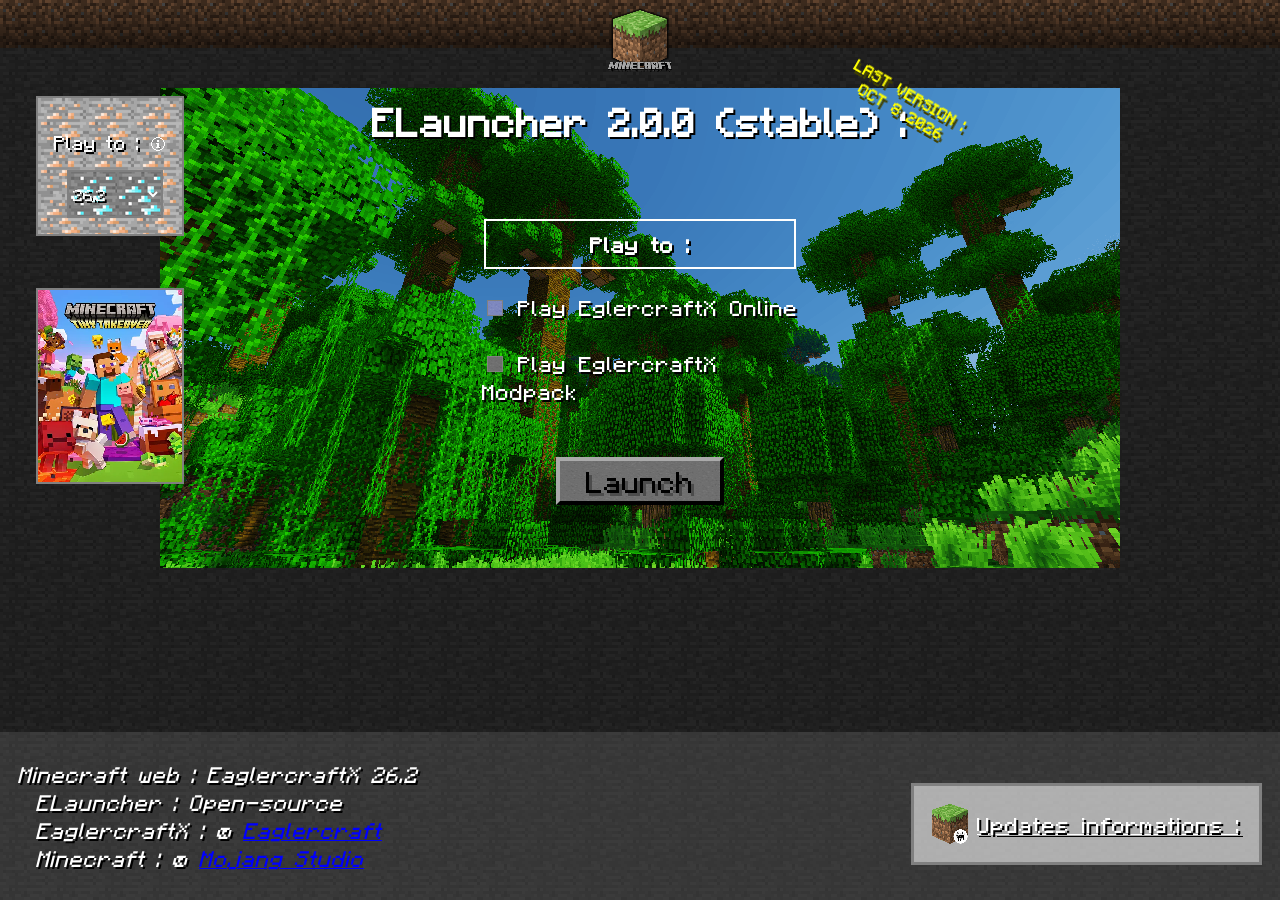
<file: index.html>
<!DOCTYPE html>
<html lang="en">
	<head>
    	<meta charset="UTF-8"/>
    	<meta name="viewport" content="width=device-width, initial-scale=1.0"/>
    	<link rel="shortcut icon" href="favicon.png" type="image/x-icon"/>
    	<link rel="stylesheet" href="styles/style.css" media="screen and (width <= 3500px)" id="s1"/>
		<link rel="stylesheet" href="styles/4k.css" media="screen and (width >= 3500px)" id="s2"/>
    	<link rel="stylesheet"href="styles/button.css"/>
    	<title>ELauncher 2.0.0 :</title>
	</head>
    <style>
        option{
            padding:1em;
        }
    </style>
	<body id="body">
		<div id="dirt"></div>
	
		<div id="select">
			<p>Play to : <span class="help" onclick="window.location.href='help/index.html#mc_version'">&#x1F6C8;</span></p>
			<select style="margin-left:1em;"  onchange="versionfunc(this.value)">
			   		<option value="26.2">26.2 </option>
                    <option value="1.12.2">1.12.2</option>
    				<option value="1.8.8">1.8.8</option>
    				<option value="1.7.3">1.7.3</option>
    				<option value="1.5.2">1.5.2</option>
                    <option value="1.3">1.3</option>
    				<option value="0.4.1">0.4.1</option>
                    <option value="Indev">Indev</option>
			</select>
		</div>
	
    	<center id="title">
        	<img id="mc" src="medias/images/minecraft.jpg" alt="Minecraft logo" onclick="window.location.href='https://www.minecraft.net/fr-fr'">
        	<h1>ELauncher 2.0.0 (stable) :<sup>LAST VERSION :<br>OCT 8 2026</sup></h1>
    	</center>
    	<center>
        <div id="launch"><br>
            <legend><h4><p style="border:2px solid;padding:0.5em;weidth:1em;">Play to :</p></h4></legend>
                <form id="optns">
                	<input type="radio" id="offline" name="choice" onclick="change(0)" checked/>
                	<label for="offline" style="cursor:pointer;">Play EglercraftX Online</label><br><br>
                    <input type="radio" id="mos" name="choice" onclick="change(1)"/>
                    <label for="mod" style="cursor:pointer;">Play EglercraftX Modpack</label>
                </form><br>
            </center>
            <div id="vimg"></div><br>
            <center>
            	<button class="minecraft-btn" onclick="launch();" >Launch</button>
        	</center>
    	</div>
    	<footer><br>
        	<i>Minecraft web : EaglercraftX 26.2</i><br>
        	<i style="margin-left:2em;">ELauncher : Open-source</i><br>
        	<i style="margin-left:2em;">EaglercraftX : © <a href="https://eaglercraft.com/" target="_blank">Eaglercraft</a></i><br>
        	<i style="margin-left:2em;">Minecraft : © <a href="https://www.mojang.com" target="_blank">Mojang Studio</a></i><br><br>
        	<u id="updti" onclick="updt()"><img src="favicon.png" id="logofooter" alt="logo"></img>Updates informations :</u>
    	</footer>
	</body>
	<script src="scripts/script.js"></script>
	<script src="scripts/easteregg.js"></script>
</html>
</file>
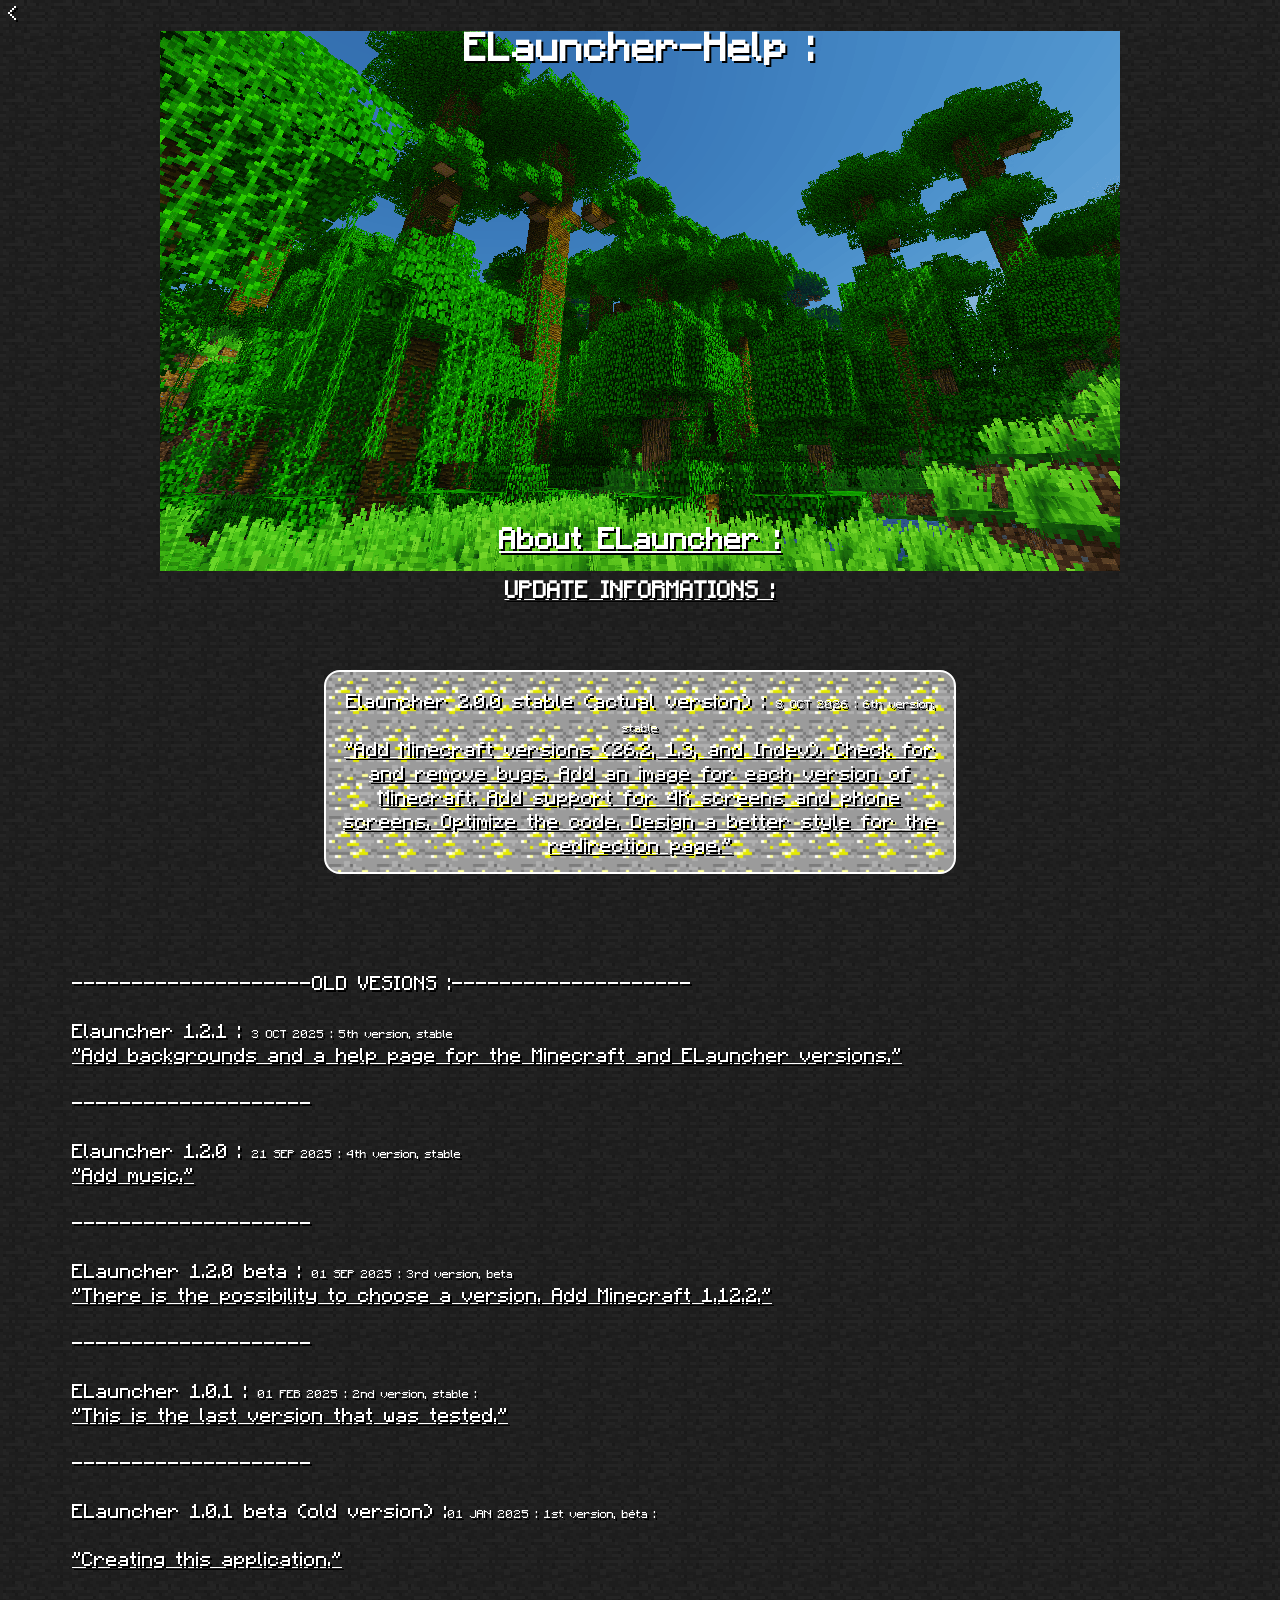
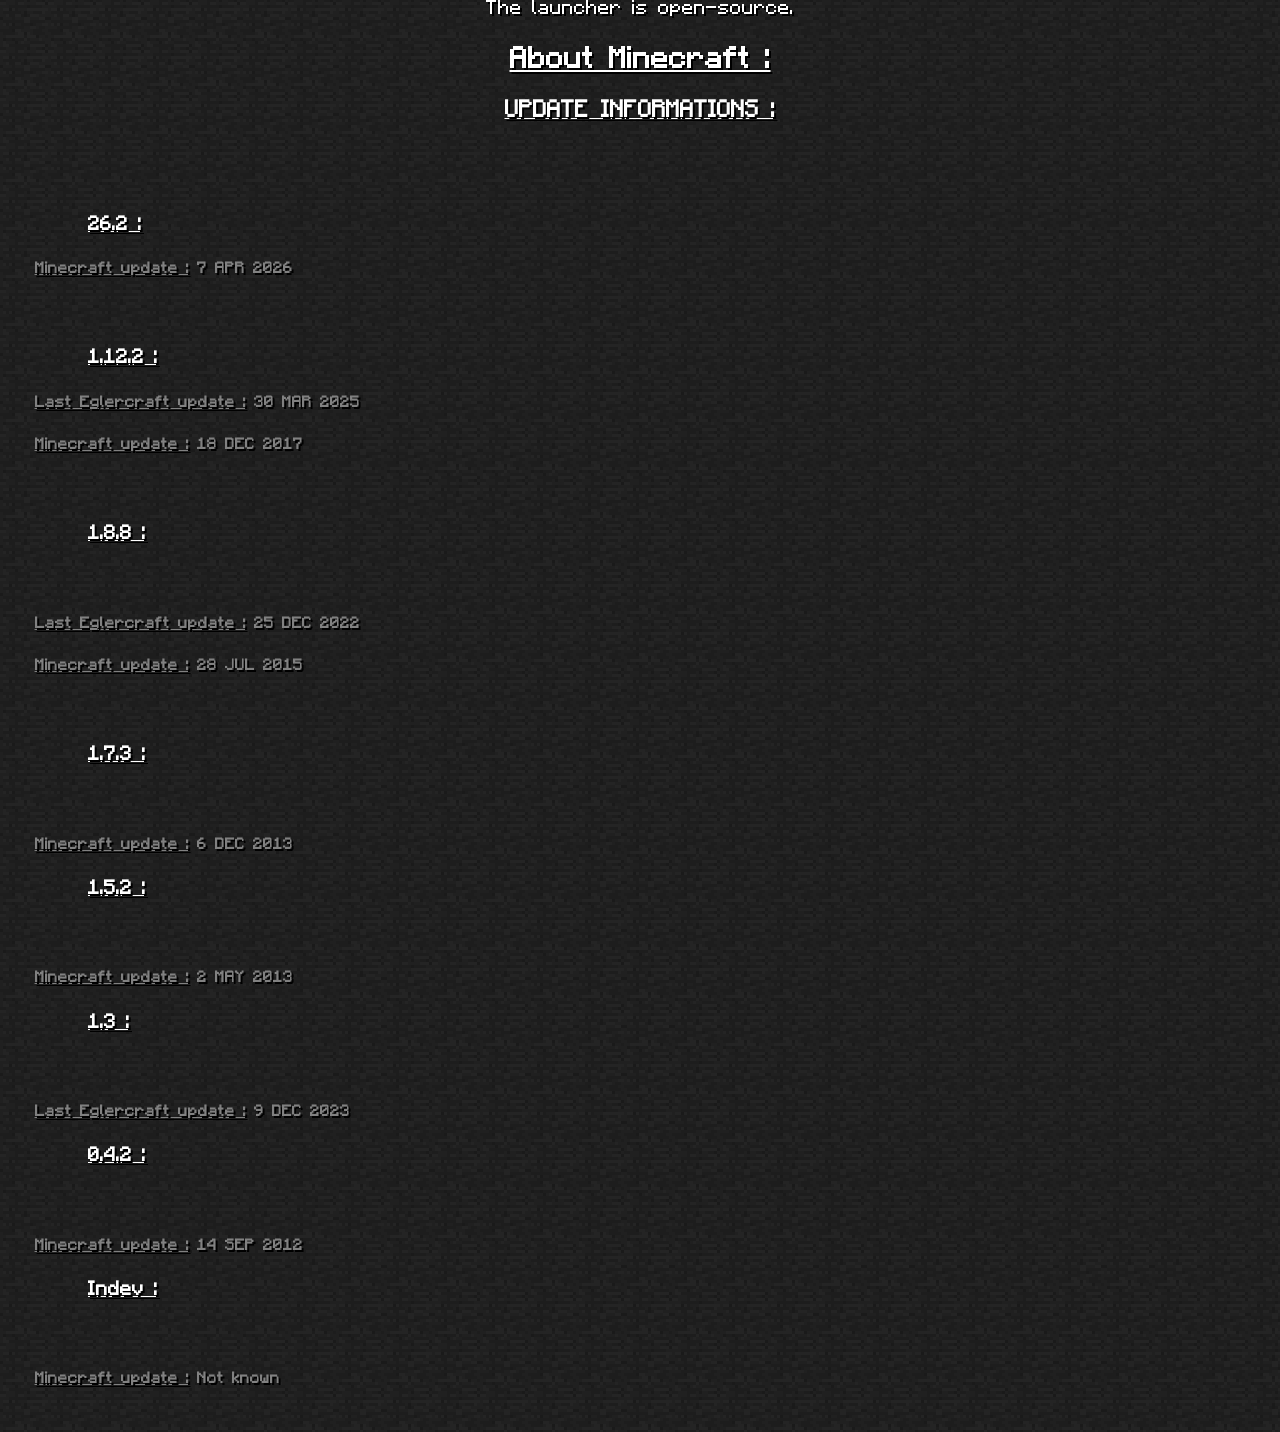
<file: help/index.html>
<!DOCTYPE html>
<html lang="en">
    <head>
        <meta charset="UTF-8">
        <meta name="viewport" content="width=device-width, initial-scale=1.0">
        <title>ELauncher Help</title>
        <link rel="shortcut icon" href="../favicon.png" type="image/x-icon"/>
    	<link rel="stylesheet" href="../styles/button.css"/>
        <link rel="stylesheet" href="../styles/help.css">
    </head>
    <body id="body">
        <p id="back" onclick="window.location.href='../index.html'"><</p>
        <center id="title"><h1>ELauncher-Help :</h1></center>
        <div id="text">
            <div id="aelauncher">
                <h2 style="text-align: center;"><a href="#el_version" name="el_version" class="link"></a><u>About ELauncher :</u></h2>
                <h3 style="text-align: center;"><u>UPDATE INFORMATIONS :</u></h3><br><br>
                <div><div class="actual" style="background-image: url('../medias/images/backgrounds/gold.png');cursor:pointer;" onclick="window.location.href='../index.html'">Elauncher 2.0.0 stable (actual version) :
                <span style="font-size: x-small;">8 OCT 2026 : 6th version, stable</span><br>
                <u>"Add Minecraft versions (26.2, 1.3, and Indev). Check for and remove bugs. Add an image for each version of Minecraft. Add support for 4K screens and phone screens. Optimize the code. Design a better style for the redirection page."</u></div><br><br><br><br>
                <div style="margin-left: 4em;">--------------------OLD VESIONS :--------------------<br><br>
                Elauncher 1.2.1 :
                <span style="font-size: x-small;">3 OCT 2025 : 5th version, stable</span><br>
                <u>"Add backgrounds and a help page for the Minecraft and ELauncher versions."</u><br><br>--------------------<br><br>
                Elauncher 1.2.0 :
                <span style="font-size: x-small;">21 SEP 2025 : 4th version, stable</span><br>
                <u>"Add music."</u><br><br>--------------------<br><br>
                ELauncher 1.2.0 beta :
                <span style="font-size: x-small;">01 SEP 2025 : 3rd version, beta</span><br>
                <u>"There is the possibility to choose a version. Add Minecraft 1.12.2."</u><br><br>--------------------<br><br>
                ELauncher 1.0.1 :
                <span style="font-size: x-small;">01 FEB 2025 : 2nd version, stable :</span><br>
                <u>"This is the last version that was tested."</u><br><br>--------------------<br><br>
                ELauncher 1.0.1 beta (old version) :<span style="font-size: x-small;">01 JAN 2025 : 1st version, bêta :</span><br><br>
                <u>"Creating this application."</u></div><br>
                <center>The launcher is open-source.</center></div>
            </div>
            <div id="aminecraft">
                <h2 style="text-align: center;" name="mc_version"><a href="#mc_version" name="mc_version" class="link"></a><u>About Minecraft :</u></h2>
                <h3 style="text-align: center;"><u>UPDATE INFORMATIONS :</u></h3><br><br>
                <div id="26.2">
                    <h4 style="margin-left: 5em;"><u>26.2 :</u></h4>
                    <h5 style="margin-left: 2em; color: rgb(129, 129, 129);"><u>Minecraft update :</u> 7 APR 2026</h5><br>
                </div>
                <div id="1.12.2">
                    <h4 style="margin-left: 5em;"><u>1.12.2 :</u></h4>
                    <h5 style="margin-left: 2em; color: rgb(129, 129, 129);"><u>Last Eglercraft update :</u> 30 MAR 2025</h5>
                    <h5 style="margin-left: 2em; color: rgb(129, 129, 129);"><u>Minecraft update :</u> 18 DEC 2017</h5><br>
                </div>
                <div id="1.8.8">
                    <h4 style="margin-left: 5em;"><u>1.8.8 :</u></h4><br>
                    <h5 style="margin-left: 2em; color: rgb(129, 129, 129);"><u>Last Eglercraft update :</u> 25 DEC 2022</h5>
                    <h5 style="margin-left: 2em; color: rgb(129, 129, 129);"><u>Minecraft update :</u> 28 JUL 2015</h5><br>
                </div>
                <div id="1.7.3">
                    <h4 style="margin-left: 5em;"><u>1.7.3 :</u></h4><br>
                    <h5 style="margin-left: 2em; color: rgb(129, 129, 129);"><u>Minecraft update :</u> 6 DEC 2013</h5>
                </div>
                <div id="1.5.2">
                    <h4 style="margin-left: 5em;"><u>1.5.2 :</u></h4><br>
                    <h5 style="margin-left: 2em; color: rgb(129, 129, 129);"><u>Minecraft update :</u> 2 MAY 2013</h5>
                </div>
                <div id="1.3">
                    <h4 style="margin-left: 5em;"><u>1.3 :</u></h4><br>
                    <h5 style="margin-left: 2em; color: rgb(129, 129, 129);"><u>Last Eglercraft update :</u> 9 DEC 2023</h5>
                </div>
                <div id="0.4.3">
                    <h4 style="margin-left: 5em;"><u>0.4.2 :</u></h4><br>
                    <h5 style="margin-left: 2em; color: rgb(129, 129, 129);"><u>Minecraft update :</u> 14 SEP 2012</h5>
                <div id="Indev">
                    <h4 style="margin-left: 5em;"><u>Indev :</u></h4><br>
                    <h5 style="margin-left: 2em; color: rgb(129, 129, 129);"><u>Minecraft update :</u> Not known</h5><br>
                </div>
            </div>
        </div>
    </body>
</html>
</file>
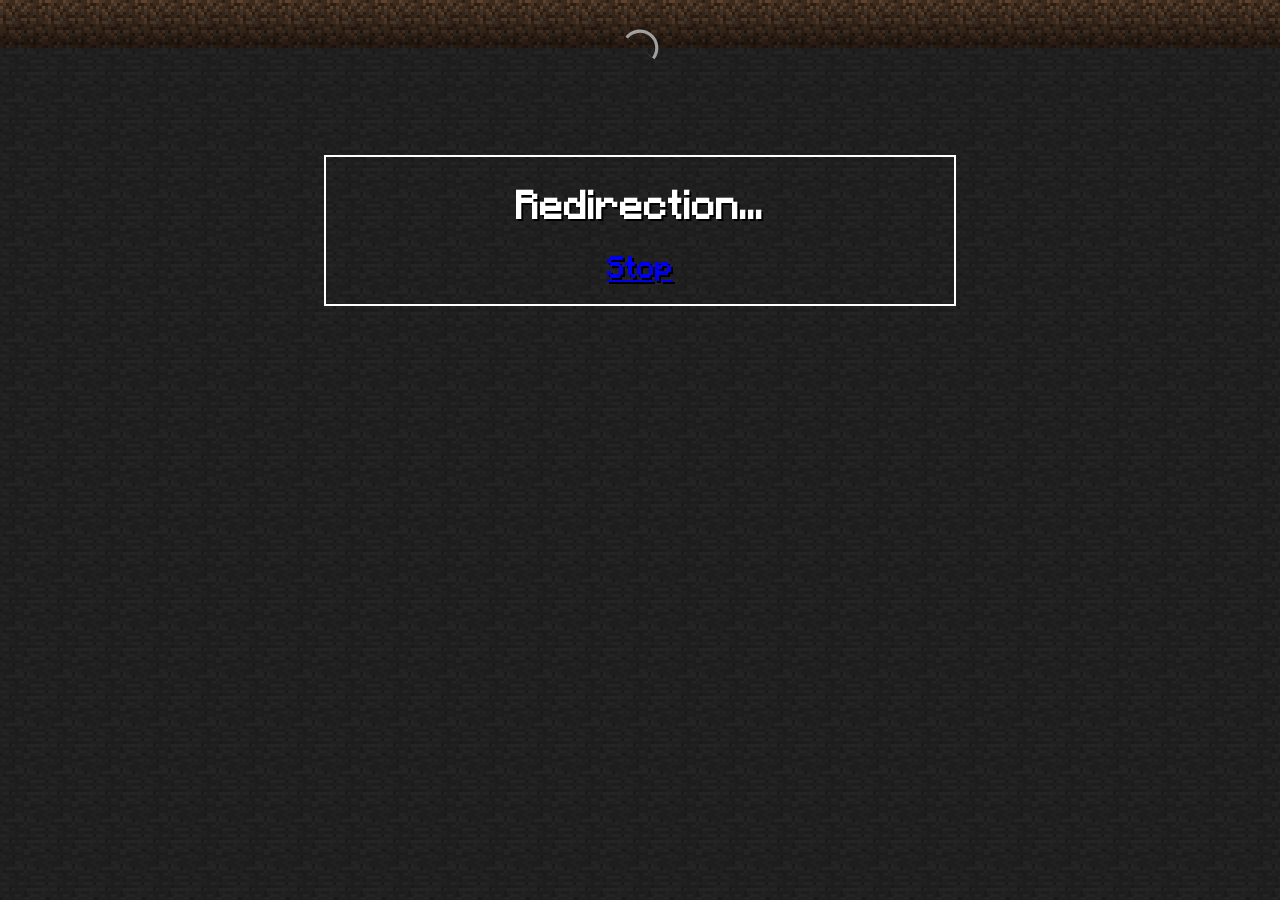
<file: launch/index.html>
<!DOCTYPE html>
<html lang="en">
	<head>
    	<meta charset="UTF-8">
        <link rel="shortcut icon" href="../favicon.png" type="image/x-icon"/
    	<meta name="viewport" content="width=device-width, initial-scale=1.0">
    	<title>Redirect</title>
	</head>
	<style>
		html {
            font-family: Minecraft;
            background-image: url("../medias/images/backgrounds/stone.png");
            image-rendering: pixelated;
            color:#fff;
            text-shadow: 2px 2px black;
		}

		#credirect {
			border:2px solid white;
			margin:25%;
			margin-top:5%;
		}

		#redirect {
			visibility: visible;
			position: inherit;
			font-family: Minecraft;
		}

		a:hover {
			color: dodgerblue;
		}

		img {
			width: 5em;
		}

        #dirt {
        	position: fixed;
        	top: 0;
        	right: 0;
        	left: 0;
        	height: 48px;
        	background-image: url("../medias/images/backgrounds/dirt.png");
        	image-rendering: pixelated;
        	visibility: visible;
        	z-index: -1;
}

		@font-face {
			font-family: Minecraft;
			src: url("../medias/fonts/minecraft.ttf");
		}
	</style>
	<body>
        <div id="dirt"></div>
		<div id="redirect">
			<center><img src="../medias/images/loader.svg" alt=""></img></center>
			<center id="credirect">
				<h1>Redirection...</h1>
				<h2><a href="../index.html" onclick="window.close()">Stop</a></h2>
			</center>
		</div>
	</body>
	<script>
		var currentURL = document.URL;
		
        const url = currentURL;
        const baseUrl = 'index.html?';

        const newUrl = url.replace(baseUrl, '');
        setTimeout("window.location.href=newUrl;",1000);
	</script>
</html>
</file>
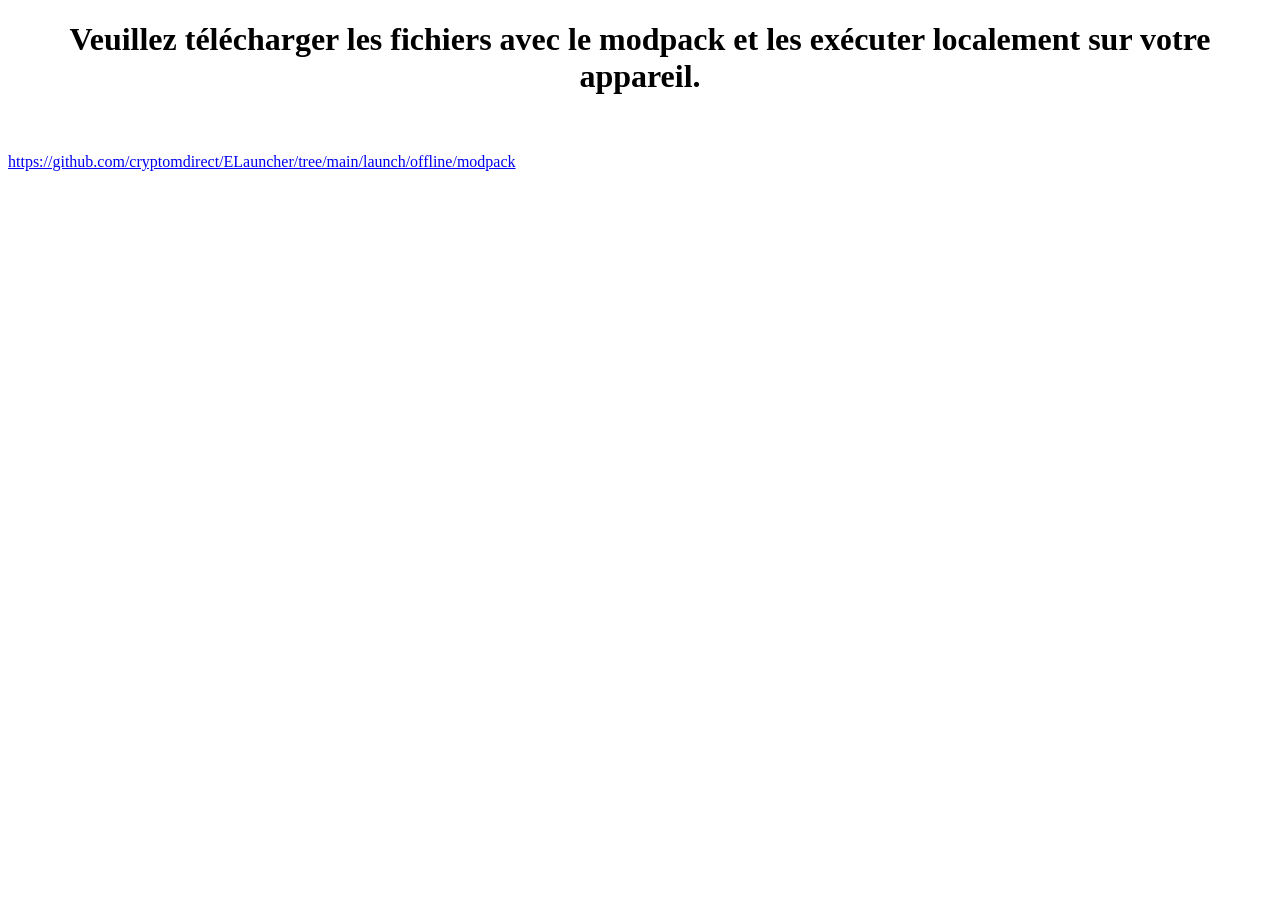
<file: launch/offline/modpack/index.html>
<!DOCTYPE html>
<html lang="en">
<head>
    <meta charset="UTF-8">
    <meta name="viewport" content="width=device-width, initial-scale=1.0">
    <title>Download</title>
</head>
<body>
    <center><h1>Veuillez télécharger les fichiers avec le modpack et les exécuter localement sur votre appareil.</h1></center><br><br>
    <a href="https://github.com/cryptomdirect/ELauncher/tree/main/launch/offline/modpack">https://github.com/cryptomdirect/ELauncher/tree/main/launch/offline/modpack</a>
</body>
</html>
</file>
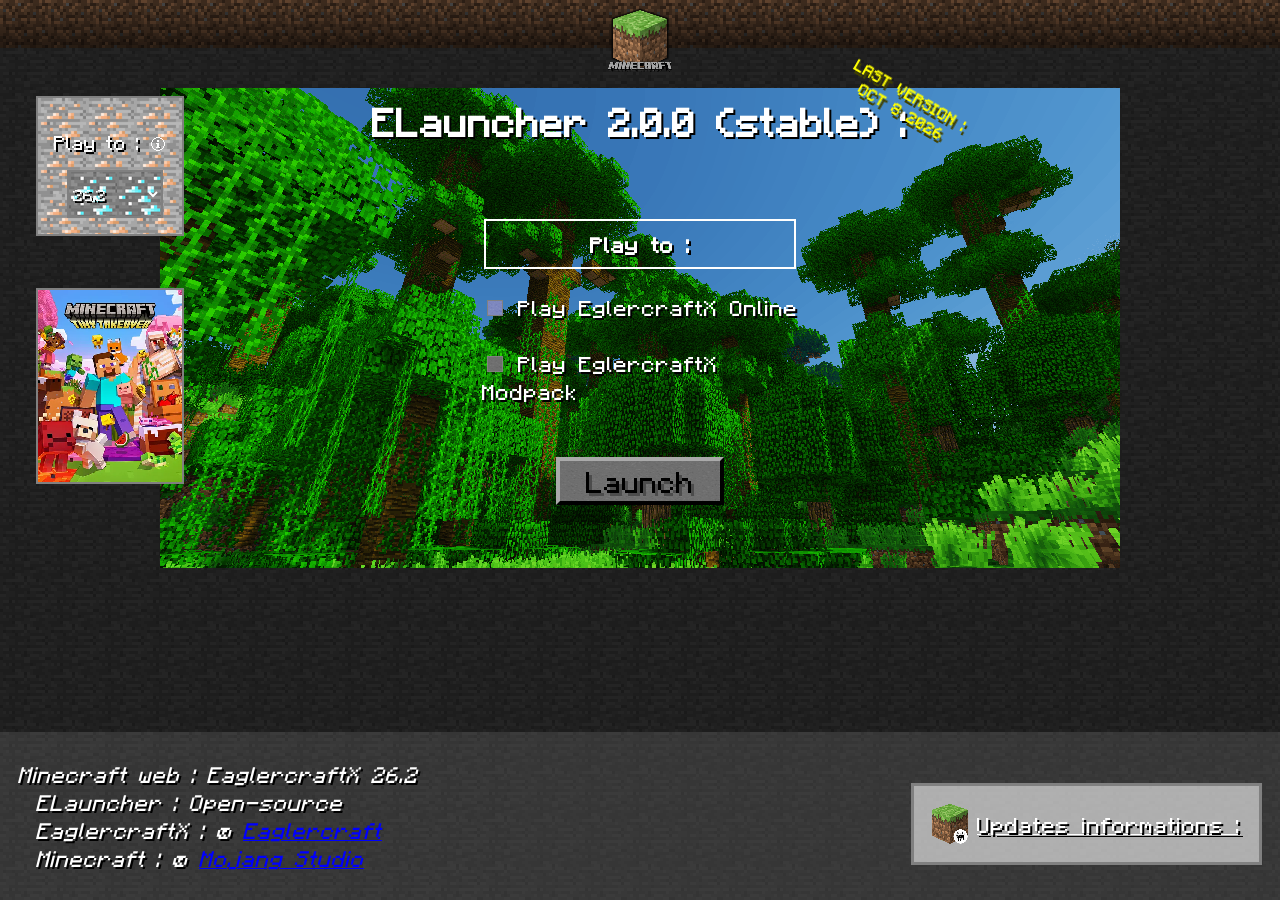
<file: phone.html>
<!DOCTYPE html>
<html lang="en">
	<head>
    	<meta charset="UTF-8">
        <link rel="shortcut icon" href="favicon.png" type="image/x-icon"/
    	<meta name="viewport" content="width=device-width, initial-scale=1.0">
    	<title>Not supported</title>
	</head>
	<style>
		html {
            font-family: Minecraft;
            background-image: url("medias/images/backgrounds/stone.png");
            image-rendering: pixelated;
            color:#fff;
            text-shadow: 2px 2px black;
		}

		#info {
			border:2px solid white;
			margin:25%;
			margin-top:5%;
            padding:1em;
		}

		#txt {
			visibility: visible;
			position: inherit;
			font-family: Minecraft;
		}

		a:hover {
			color: dodgerblue;
		}

		img {
			width: 5em;
            margin-top:1em;
		}

        #dirt {
        	position: fixed;
        	top: 0;
        	right: 0;
        	left: 0;
        	height: 48px;
        	background-image: url("medias/images/backgrounds/dirt.png");
        	image-rendering: pixelated;
        	visibility: visible;
        	z-index: -1;
}

		@font-face {
			font-family: Minecraft;
			src: url("medias/fonts/minecraft.ttf");
		}
	</style>
	<body>
        <div id="dirt"></div>
		<div id="info">
			<center><img src="favicon.png" alt=""></img></center>
			<center id="txt">
				<h2>Your screen is too narrow. Try resizing this window and click “Try Again.”</h2><br><br>
                <h3><a href="index.html" onclick="window.close()">Try again</a></h3>
			</center>
		</div>
	</body>
	<script>
        if (window.innerWidth >= 920) {
            window.location.href="index.html";
        }
	</script>
</html>
</file>
<file: styles/style.css>
html {
    font-family: Minecraft;
    background-image: url("../medias/images/backgrounds/stone.png");
    image-rendering: pixelated;
    color:#fff;
    text-shadow: 2px 2px black;
}

body {
    background-image: url("../medias/images/backgrounds/background.png");
    background-size: 60em;
    background-position: center;
    background-repeat: no-repeat;
    animation: 60s linear 0.5s infinite bkgrnd;
    background-position-y: 5em;
    height: 35em;
}

#launch {
    font-size: large;
    width:25%;
}

#mc {
    height:4em;
	cursor:pointer;
    margin-top:0em;
}

.help {
	text-shadow: none;
	cursor: pointer;
}

.help:hover {
	color: black;
}

#radio {
    margin-left: 40%;
    margin-right: 40%;
    cursor: default;
    font-size: x-large;
}

i {
    margin-left: 1em;
}

footer {
    background: rgba(128, 128, 128, 0.250);
    width: 100%;
    position: fixed;
    bottom: 0;
    left: 0;
    overflow: hidden;
	font-size:large;
}

a {
	color:blue;
	text-shadow: none;
}

a:hover {
	color: #edef97;
}

#optns {
    text-align:left;
}

input {
    appearance: none;
    width: 16px;
    height: 16px;
    border: 1px solid gray;
    cursor:pointer;
    background-image: url("../medias/images/buttons/btn.png");
}

input:hover {
    background: #999;
}
  
input:checked {
   background-image: url("../medias/images/buttons/btn-2.png");
}

label:hover, #download:hover, #updti:hover, #mojang:hover, #eaglercraft:hover {
	color: #edef97;
}

sup {
	color: #ffff00;
	text-shadow: 3px 3px #404000;
	font-size: small;
	position: fixed;
	margin-left: -5em;
	rotate: 30deg;
	animation: 2s linear 0s infinite alternate change;
	margin-top:-1em;
}

.logos {
	font-size:x-large;
}

#updti {
	margin-right: 1em;
	position: fixed;
	right: 0;
	margin-top: -6.5em;
	cursor:help;
	padding:1em;
	border:3px solid gray;
	background-color: #fff9;
	align-items: center;
	display: flex;
}

#logofooter {
	width:2em;
	margin-right:0.5em;
}

.R {color:red;}
.B {color:dodgerblue;}
.G {color:#57ff91;}
.Y {color:yellow;}

#dirt {
	position: fixed;
	top: 0;
	right: 0;
	left: 0;
	height: 48px;
	background-image: url("../medias/images/backgrounds/dirt.png");
	image-rendering: pixelated;
	visibility: visible;
	z-index: -1;
}

#select {
	position: fixed;
	left: 0;
	margin-left: 2.25em;
	top: 6em;
	padding: 1em;
	border: 2px solid gray;
	background:url('../medias/images/backgrounds/iron.png');
}

select {
	border: 2px solid gray;
	background:url('../medias/images/backgrounds/diamon.png');
	font-family: Minecraft;
	cursor: pointer;
	height: 48px;
	width: 96px;
	image-rendering: pixelated;
    color:#fff;
    text-shadow: 2px 2px black;
}

option {
	border: 2px solid gray;
	background:url('../medias/images/backgrounds/diamon.png');
	font-family: Minecraft;
	cursor: pointer;
	height: 48px;
	width: 96px;
	image-rendering: pixelated;
    color:#0f0f0f;
    text-shadow: 2px 2px black;
}

#vimg {
    background: url("../medias/images/versions/26.2.webp");
    background-size:9em;
    background-position:center;
	position: fixed;
	left: 0;
	margin-left: 2.25em;
	top: 18em;
	padding: 1em;
	border: 2px solid gray;
    height:10em;
    width:7em;
}

@keyframes change {
	0% {
		rotate:40deg;
	}
	100% {
		rotate:30deg;
	}
}

@keyframes bkgrnd {
	0% {
		background-image: url("../medias/images/backgrounds/background.png");
	}
	10% {
		background-image: url("../medias/images/backgrounds/background-2.png");
	}
	15% {
		background-image: url("../medias/images/backgrounds/background-3.jpeg");
	}
	20% {
		background-image: url("../medias/images/backgrounds/background-4.jpeg");
	}
	25% {
		background-image: url("../medias/images/backgrounds/background-5.jpeg");
	}
	30% {
		background-image: url("../medias/images/backgrounds/background-6.jpeg");
	}
	35% {
		background-image: url("../medias/images/backgrounds/background-7.png");
	}
	40% {
		background-image: url("../medias/images/backgrounds/background-8.png");
	}
	45% {
		background-image: url("../medias/images/backgrounds/background-9.jpeg");
	}
	50% {
		background-image: url("../medias/images/backgrounds/background-10.webp");
	}
	55% {
		background-image: url("../medias/images/backgrounds/background-11.jpeg");
	}
    60% {
		background-image: url("../medias/images/backgrounds/background-12.jpeg");
	}
	65% {
		background-image: url("../medias/images/backgrounds/background-13.jpeg");
	}
	70% {
		background-image: url("../medias/images/backgrounds/background-14.png");
	}
	75% {
		background-image: url("../medias/images/backgrounds/background-15.png");
	}
	80% {
		background-image: url("../medias/images/backgrounds/background-16.png");
	}
	85% {
		background-image: url("../medias/images/backgrounds/background-17.png");
	}
	90% {
		background-image: url("../medias/images/backgrounds/background-18.png");
	}
    95% {
		background-image: url("../medias/images/backgrounds/background-19.jpeg");
	}
	100% {
		background-image: url("../medias/images/backgrounds/background-20.jpeg");
	}
}

@font-face {
    font-family: Minecraft;
    src: url("../medias/fonts/minecraft.ttf");
}
</file>
<file: styles/4k.css>
html {
    font-family: Minecraft;
    background-image: url("../medias/images/backgrounds/stone.png");
    image-rendering: pixelated;
    color:#fff;
    text-shadow: 2px 2px black;
}

body {
    background-image: url("../medias/images/backgrounds/background.png");
    background-size: 60em;
    background-position: center;
    background-repeat: no-repeat;
    animation: 60s linear 0.5s infinite bkgrnd;
    background-position-y: 5em;
    height: 35em;
}

#launch {
    font-size: large;
    width:25%;
}

#mc {
    height:4em;
	cursor:pointer;
    margin-top:0em;
}

.help {
	text-shadow: none;
	cursor: pointer;
}

.help:hover {
	color: black;
}

#radio {
    margin-left: 40%;
    margin-right: 40%;
    cursor: default;
    font-size: x-large;
}

i {
    margin-left: 1em;
}

footer {
    background: rgba(128, 128, 128, 0.250);
    width: 100%;
    position: fixed;
    bottom: 0;
    left: 0;
    overflow: hidden;
	font-size:large;
}

a {
	color:blue;
	text-shadow: none;
}

a:hover {
	color: #edef97;
}


input {
    appearance: none;
    width: 16px;
    height: 16px;
    border: 1px solid gray;
    cursor:pointer;
    background-image: url("../medias/images/buttons/btn.png");
}

input:hover {
    background: #999;
}
  
input:checked {
   background-image: url("../medias/images/buttons/btn-2.png");
}

label:hover, #download:hover, #updti:hover, #mojang:hover, #eaglercraft:hover {
	color: #edef97;
}

sup {
	color: #ffff00;
	text-shadow: 3px 3px #404000;
	font-size: small;
	position: fixed;
	margin-left: -5em;
	rotate: 30deg;
	animation: 2s linear 0s infinite alternate change;
	margin-top:-1em;
}

.logos {
	font-size:x-large;
}

#updti {
	margin-right: 1em;
	position: fixed;
	right: 0;
	margin-top: -6.5em;
	cursor:help;
	padding:1em;
	border:3px solid gray;
	background-color: #fff9;
	align-items: center;
	display: flex;
}

#logofooter {
	width:2em;
	margin-right:0.5em;
}

.R {color:red;}
.B {color:dodgerblue;}
.G {color:#57ff91;}
.Y {color:yellow;}

#dirt {
	position: fixed;
	top: 0;
	right: 0;
	left: 0;
	height: 48px;
	background-image: url("../medias/images/backgrounds/dirt.png");
	image-rendering: pixelated;
	visibility: visible;
	z-index: -1;
}

#select {
	position: fixed;
	left: 0;
	margin-left: 2.25em;
	top: 6em;
	padding: 1em;
	border: 2px solid gray;
	background:url('../medias/images/backgrounds/iron.png');
}

select {
	border: 2px solid gray;
	background:url('../medias/images/backgrounds/diamon.png');
	font-family: Minecraft;
	cursor: pointer;
	height: 48px;
	width: 96px;
	image-rendering: pixelated;
    color:#fff;
    text-shadow: 2px 2px black;
}

option {
	border: 2px solid gray;
	background:url('../medias/images/backgrounds/diamon.png');
	font-family: Minecraft;
	cursor: pointer;
	height: 48px;
	width: 96px;
	image-rendering: pixelated;
    color:#0f0f0f;
    text-shadow: 2px 2px black;
}

#vimg {
    background: url("../medias/images/versions/26.2.webp");
    background-size:9em;
    background-position:center;
	position: fixed;
	left: 0;
	margin-left: 2.25em;
	top: 18em;
	padding: 1em;
	border: 2px solid gray;
    height:10em;
    width:7em;
}

@keyframes change {
	0% {
		rotate:40deg;
	}
	100% {
		rotate:30deg;
	}
}

@keyframes bkgrnd {
	0% {
		background-image: url("../medias/images/backgrounds/background.png");
	}
	10% {
		background-image: url("../medias/images/backgrounds/background-2.png");
	}
	15% {
		background-image: url("../medias/images/backgrounds/background-3.jpeg");
	}
	20% {
		background-image: url("../medias/images/backgrounds/background-4.jpeg");
	}
	25% {
		background-image: url("../medias/images/backgrounds/background-5.jpeg");
	}
	30% {
		background-image: url("../medias/images/backgrounds/background-6.jpeg");
	}
	35% {
		background-image: url("../medias/images/backgrounds/background-7.png");
	}
	40% {
		background-image: url("../medias/images/backgrounds/background-8.png");
	}
	45% {
		background-image: url("../medias/images/backgrounds/background-9.jpeg");
	}
	50% {
		background-image: url("../medias/images/backgrounds/background-10.webp");
	}
	55% {
		background-image: url("../medias/images/backgrounds/background-11.jpeg");
	}
    60% {
		background-image: url("../medias/images/backgrounds/background-12.jpeg");
	}
	65% {
		background-image: url("../medias/images/backgrounds/background-13.jpeg");
	}
	70% {
		background-image: url("../medias/images/backgrounds/background-14.png");
	}
	75% {
		background-image: url("../medias/images/backgrounds/background-15.png");
	}
	80% {
		background-image: url("../medias/images/backgrounds/background-16.png");
	}
	85% {
		background-image: url("../medias/images/backgrounds/background-17.png");
	}
	90% {
		background-image: url("../medias/images/backgrounds/background-18.png");
	}
    95% {
		background-image: url("../medias/images/backgrounds/background-19.jpeg");
	}
	100% {
		background-image: url("../medias/images/backgrounds/background-20.jpeg");
	}
}

@font-face {
    font-family: Minecraft;
    src: url("../medias/fonts/minecraft.ttf");
}
</file>
<file: styles/button.css>
@font-face {
    font-family: Minecraft;
    src: url("../medias/fonts/minecraft.ttf");
}

.minecraft-btn {
	background-image: url("../medias/images/buttons/btn.png");
	font-family: 'Minecraft';
	border-color: #AAA #565656 #565656 #AAA;
	border-width: 4px;
	text-shadow: 3px 3px #4C4C4C;
	padding-left: 1em;
	padding-right: 1em;
	margin-bottom: 2em;
	font-size: x-large;
	height:2em;
	width:7em;
	cursor:pointer;
}
  
.minecraft-btn:hover {
	background-image: url("../medias/images/buttons/btn-2.png");
  	border-color: #BDC6FF #59639A #59639A #BDC6FF;
  	color: #edef97;
}
</file>
<file: styles/help.css>
html {
    font-family: Minecraft;
    background-image: url("../medias/images/backgrounds/stone.png");
    image-rendering: pixelated;
    color:#fff;
    text-shadow: 2px 2px black;
}

body {
    background-image: url("../medias/images/backgrounds/background.png");
    background-size: 60em;
    background-position: center;
    background-repeat: no-repeat;
    animation: 60s linear 0.5s infinite bkgrnd;
    height: 35em;
}

#text {
    margin-top:50vh;
}

.link {
	visibility: hidden;
}

.actual {
	border: 2px solid white;
	margin-left: 25%;
	margin-right: 25%;
	border-radius: 1em;
	padding: 1em;
	text-align: center;
}

#back {
    cursor:pointer;
    position:fixed;
    top:-1em;
}

@keyframes bkgrnd {
	0% {
		background-image: url("../medias/images/backgrounds/background.png");
	}
	10% {
		background-image: url("../medias/images/backgrounds/background-2.png");
	}
	15% {
		background-image: url("../medias/images/backgrounds/background-3.jpeg");
	}
	20% {
		background-image: url("../medias/images/backgrounds/background-4.jpeg");
	}
	25% {
		background-image: url("../medias/images/backgrounds/background-5.jpeg");
	}
	30% {
		background-image: url("../medias/images/backgrounds/background-6.jpeg");
	}
	35% {
		background-image: url("../medias/images/backgrounds/background-7.png");
	}
	40% {
		background-image: url("../medias/images/backgrounds/background-8.png");
	}
	45% {
		background-image: url("../medias/images/backgrounds/background-9.jpeg");
	}
	50% {
		background-image: url("../medias/images/backgrounds/background-10.webp");
	}
	55% {
		background-image: url("../medias/images/backgrounds/background-11.jpeg");
	}
    60% {
		background-image: url("../medias/images/backgrounds/background-12.jpeg");
	}
	65% {
		background-image: url("../medias/images/backgrounds/background-13.jpeg");
	}
	70% {
		background-image: url("../medias/images/backgrounds/background-14.png");
	}
	75% {
		background-image: url("../medias/images/backgrounds/background-15.png");
	}
	80% {
		background-image: url("../medias/images/backgrounds/background-16.png");
	}
	85% {
		background-image: url("../medias/images/backgrounds/background-17.png");
	}
	90% {
		background-image: url("../medias/images/backgrounds/background-18.png");
	}
    95% {
		background-image: url("../medias/images/backgrounds/background-19.jpeg");
	}
	100% {
		background-image: url("../medias/images/backgrounds/background-20.jpeg");
	}
}

@font-face {
    font-family: Minecraft;
    src: url("../medias/fonts/minecraft.ttf");
}
</file>
